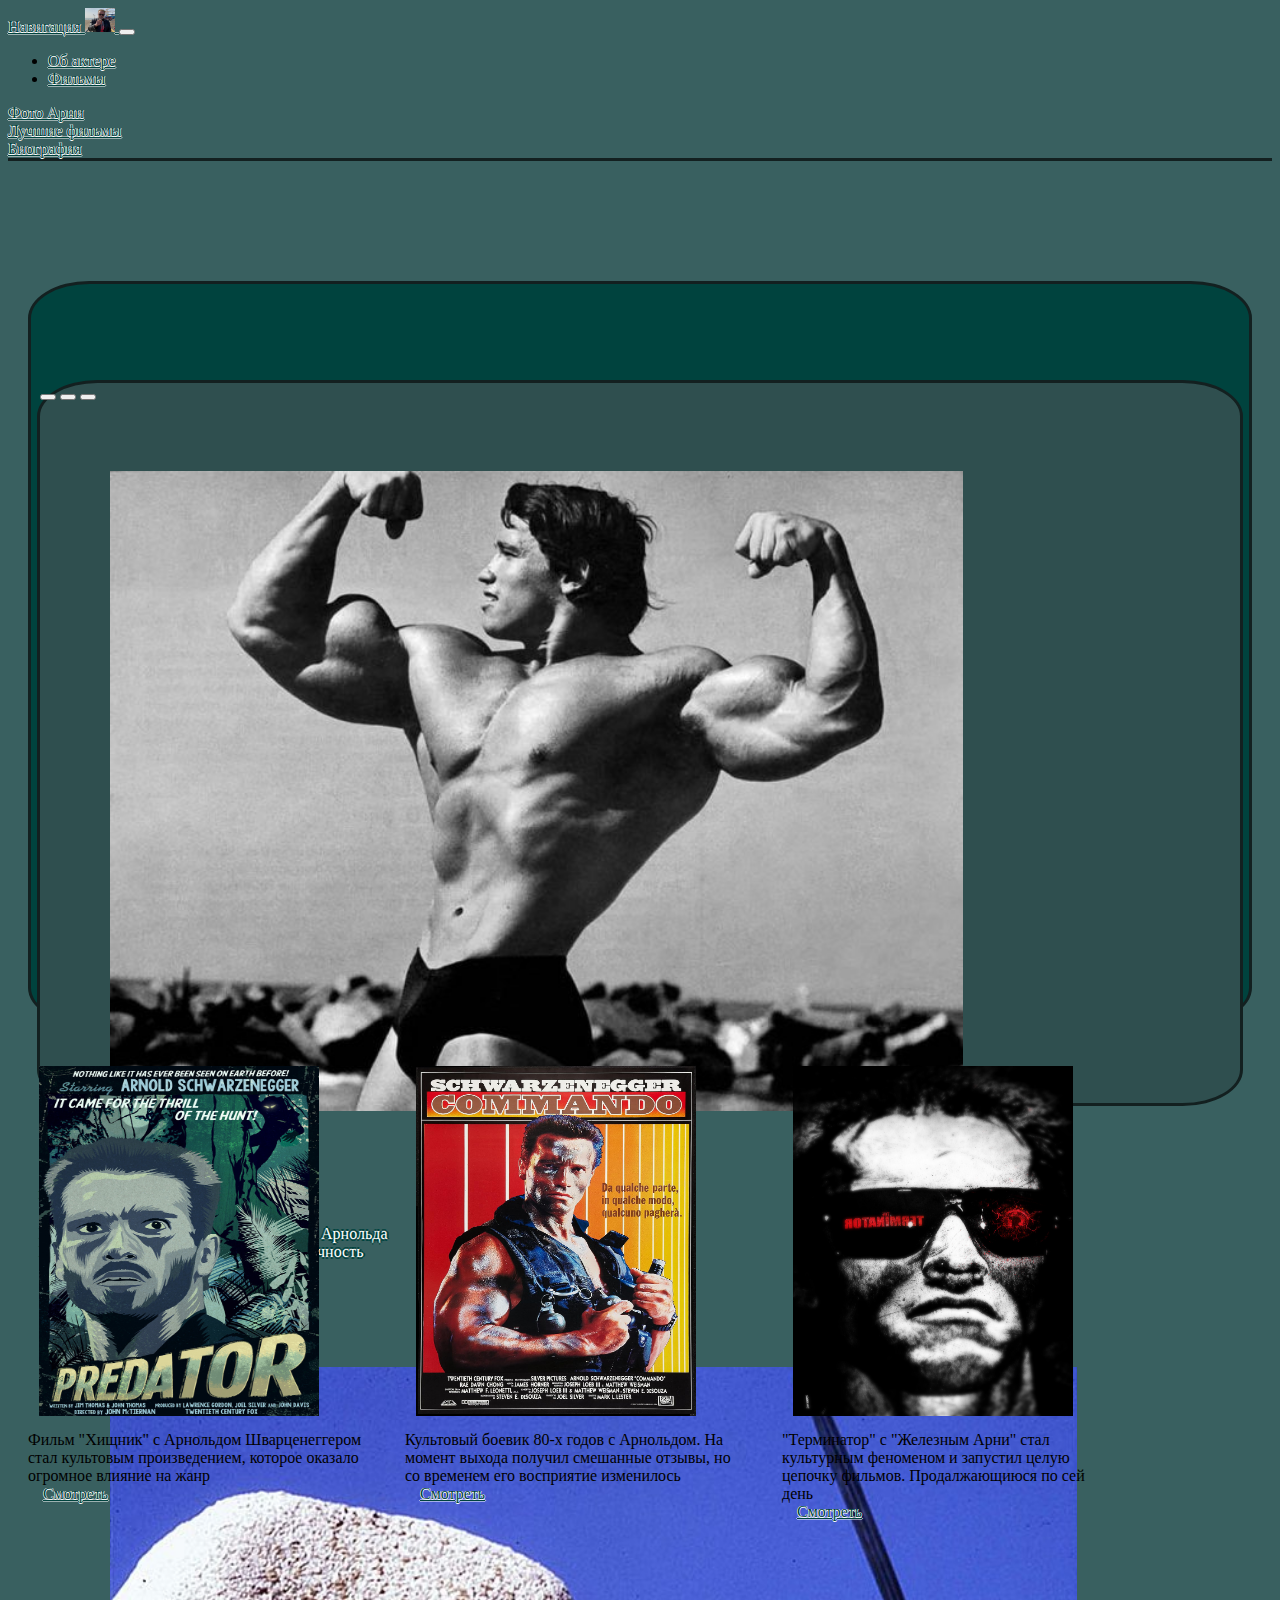
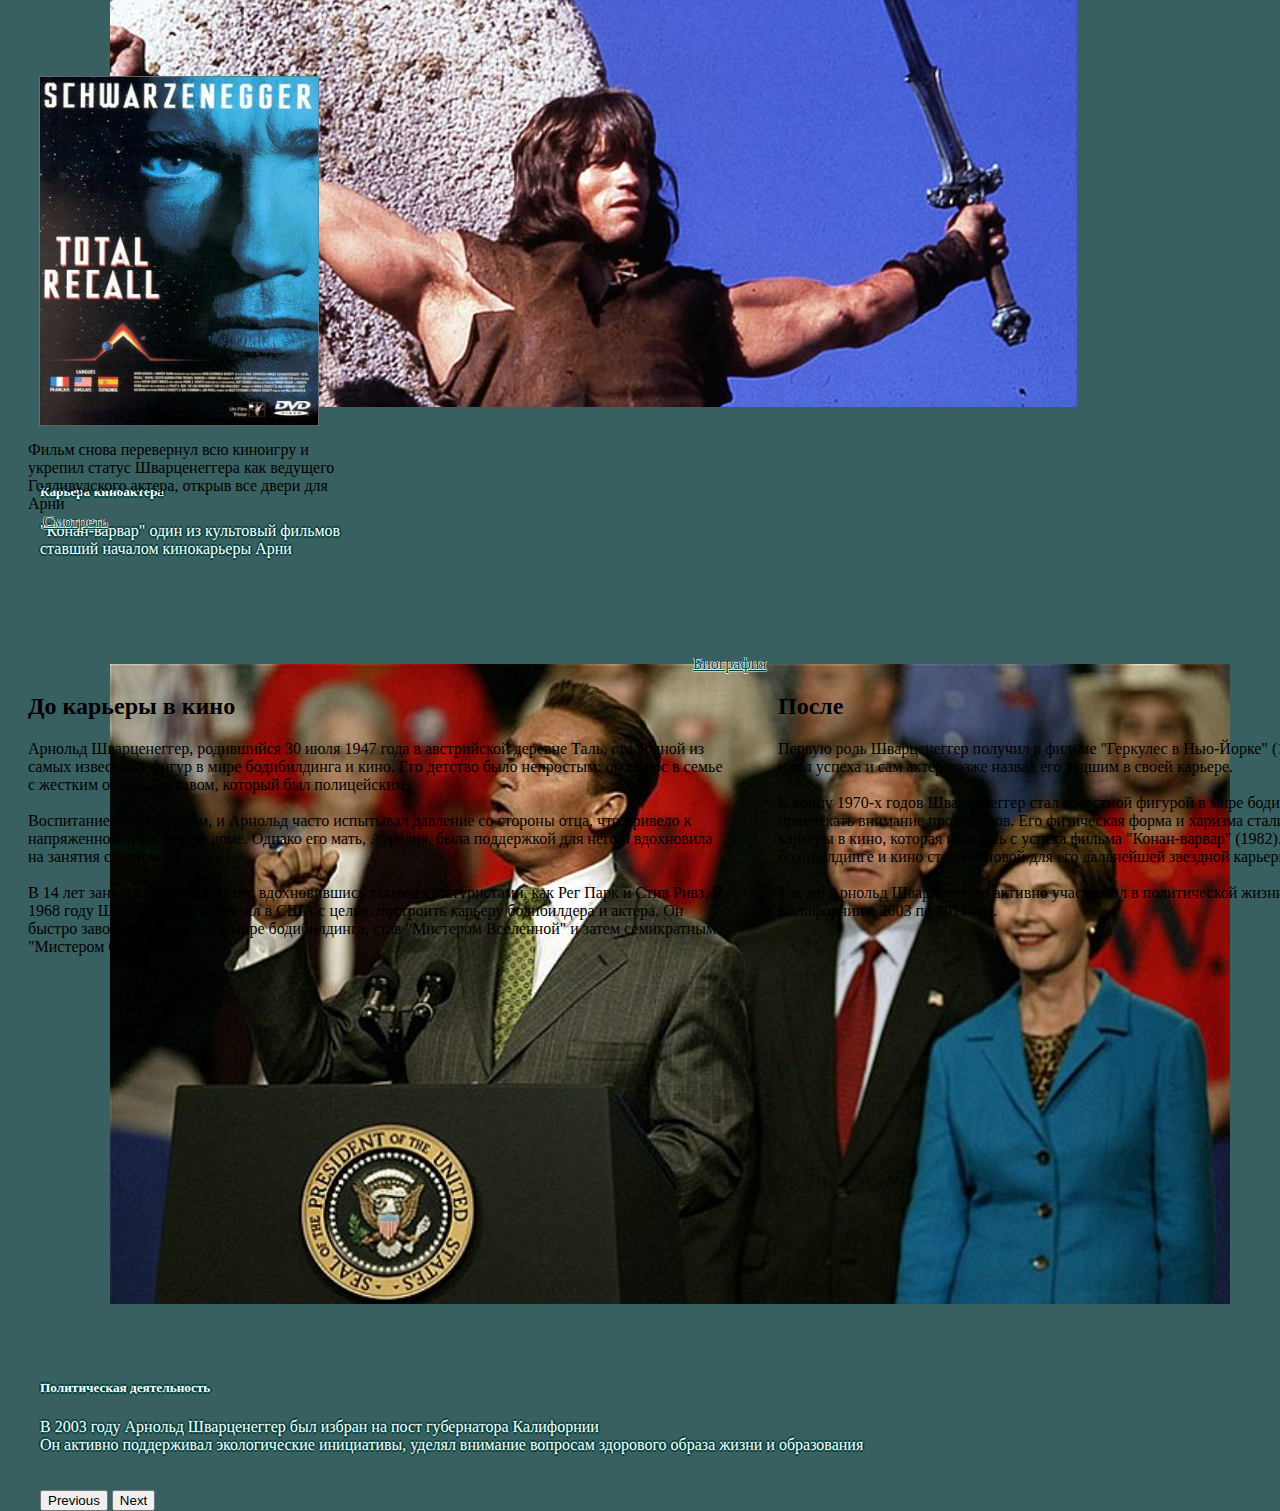
<file: index.html>
<!DOCTYPE html>
<html>
    <meta charset="utf-8">
    <head>	
        <link rel="stylesheet" href="style/actor.css">
        <link href="https://cdn.jsdelivr.net/npm/bootstrap@5.0.0-beta3/dist/css/bootstrap.min.css" 
            rel="stylesheet" 
            integrity="sha384-eOJMYsd53ii+scO/bJGFsiCZc+5NDVN2yr8+0RDqr0Ql0h+rP48ckxlpbzKgwra6" 
            crossorigin="anonymous"	
         >
        <script src="https://cdn.jsdelivr.net/npm/bootstrap@5.0.0-beta3/dist/js/bootstrap.bundle.min.js" 
            integrity="sha384-JEW9xMcG8R+pH31jmWH6WWP0WintQrMb4s7ZOdauHnUtxwoG2vI5DkLtS3qm9Ekf" 
            crossorigin="anonymous">
        </script>
    </head>
    <body data-bs-spy="scroll" data-bs-target=".navnar" class="main">
          <nav class="navbar navbar-expand-lg fixed-top  bg-#2F4F4F">
            <a class="navbar-brand" href="images/fixcat.jpg">Навигация
                <img src="images/iron_Arniy.jpeg" alt="" width="30" height="24">
            </a>
            <button class="navbar-toggler" type="button" data-toggle="collapse" data-target="#navbarNav" aria-controls="navbarNav" aria-expanded="false" aria-label="Toggle navigation">
              <span class="navbar-toggler-icon"></span>
            </button>
            <div class="collapse navbar-collapse" id="navbarNav">
              <ul class="navbar-nav">
                <li class="nav-item active">
                  <a class="nav-link" href="index.html">Об актере</a>
                </li>
                <li class="nav-item">
                  <a class="nav-link" href="film.html">Фильмы</a>
                </li>
              </ul>
            </div>
            <li class="nav-item">
                <a class="nav-link" href="#section1">Фото Арни</a>
              </li>
              <li class="nav-item">
                <a class="nav-link" href="#section2">Лучшие фильмы</a>
              </li>
              <li class="nav-item">
                <a class="nav-link" href="#section3">Биография</a>
              </li>
          </nav>
          
          <div class="container" id="section1">
            <div id="carouselExampleCaptions" class="carousel slide" data-bs-ride="carousel">
                <div class="carousel-indicators">
                <button type="button" data-bs-target="#carouselExampleCaptions" data-bs-slide-to="0" class="active" aria-current="true" aria-label="Slide 1"></button>
                <button type="button" data-bs-target="#carouselExampleCaptions" data-bs-slide-to="1" aria-label="Slide 2"></button>
                <button type="button" data-bs-target="#carouselExampleCaptions" data-bs-slide-to="2" aria-label="Slide 3"></button>
                </div>
                <div class="carousel-inner">
                <div class="carousel-item active">
                    <img src="images/Arni1.2.jpg" class="d-block w-100" alt="...">
                    <div class="carousel-caption d-none d-md-block">
                    <h5>Бодибилдинг</h5>
                    <p>Бодибилдинг неотъемлемая часть жизни Арнольда<br>
                    Именно он формировал его карьеру и личность</p>
                    </div>
                </div>
                <div class="carousel-item">
                    <img src="images/Arni1.jpg" class="d-block w-100" alt="...">
                    <div class="carousel-caption d-none d-md-block">
                    <h5>Карьера киноактера</h5>
                    <p>"Конан-варвар" один из культовый фильмов<br>
                    ставший началом кинокарьеры Арни</p>
                    </div>
                </div>
                <div class="carousel-item">
                    <img src="images/Arni2.jpg" class="d-block w-100" alt="...">
                    <div class="carousel-caption d-none d-md-block">
                    <h5>Политическая деятельность</h5>
                    <p>В 2003 году Арнольд Шварценеггер был избран на пост губернатора Калифорнии<br>
                        Он активно поддерживал экологические инициативы, уделял внимание вопросам здорового образа жизни и образования
                        </p>
                    </div>
                </div>
                </div>
                <button class="carousel-control-prev" type="button" data-bs-target="#carouselExampleCaptions" data-bs-slide="prev">
                <span class="carousel-control-prev-icon" aria-hidden="true"></span>
                <span class="visually-hidden">Previous</span>
                </button>
                <button class="carousel-control-next" type="button" data-bs-target="#carouselExampleCaptions" data-bs-slide="next">
                <span class="carousel-control-next-icon" aria-hidden="true"></span>
                <span class="visually-hidden">Next</span>
                </button>
            </div>
        </div>
        <div class="card-container" id="section2">
            <div class="card">
                <div class="card-body">
                    <img class="img-card" src="images/predator.jpg">
                    Фильм "Хищник" с Арнольдом Шварценеггером стал культовым произведением, которое оказало огромное влияние на жанр
                    <div class="text-center">
                        <a class="btn btn-primary" href="https://www.kinopoisk.ru/film/6303/" role="button">Смотреть</a>

                    </div>
                </div>
            </div>

            <div class="card">
                <div class="card-body">
                    <img class="img-card" src="images/commando.jpg">
                    Культовый боевик 80-х годов с Арнольдом. На момент выхода получил смешанные отзывы, но со временем его восприятие изменилось
                    <div class="text-center">
                        <a class="btn btn-primary" href="https://www.kinopoisk.ru/film/2238/" role="button">Смотреть</a>
                    </div>
                </div>
            </div>

            <div class="card">
                <div class="card-body">
                    <img class="img-card" src="images/terminator.jpg">
                    "Терминатор" с "Железным Арни" стал культурным феноменом и запустил целую цепочку фильмов. Продалжающиюся по сей день
                    <div class="text-center">
                        <a class="btn btn-primary" href="https://www.kinopoisk.ru/film/507/" role="button">Смотреть</a>
                    </div>
                </div>
            </div>

            <div class="card">
                <div class="card-body">
                    <img class="img-card" src="images/total_recall.jpg">
                    Фильм снова перевернул всю киноигру и укрепил статус Шварценеггера как ведущего Голливудского актера, открыв все двери для Арни
                    <div class="text-center">
                        <a class="btn btn-primary" href="https://www.kinopoisk.ru/film/2443/" role="button">Смотреть</a>
                    </div>
                </div>
            </div>
        </div>


        <a class="btn btn-primary" data-bs-toggle="collapse" href="##" data-bs-target=".target" id="biograph">Биография</a>
        <div id="section3">
            <div class="collapse target" id="target-1">
                <div class="card card-body" id="card1">
                    <h2>До карьеры в кино</h2>
                    Арнольд Шварценеггер, родившийся 30 июля 1947 года в австрийской деревне Таль, стал одной из самых известных фигур в мире бодибилдинга и кино. 
                    Его детство было непростым: он вырос в семье с жестким отцом, Густавом, который был полицейским.<br><br>
                    Воспитание было строгим, и Арнольд часто испытывал давление со стороны отца, что привело к напряженной атмосфере в доме. 
                    Однако его мать, Аурелия, была поддержкой для него и вдохновила на занятия спортом<br><br>
                    В 14 лет занялся бодибилдингом, вдохновившись такими культуристами, как Рег Парк и Стив Ривз.
                    В 1968 году Шварценеггер переехал в США с целью построить карьеру бодибилдера и актера.
                    Он быстро завоевал признание в мире бодибилдинга, став "Мистером Вселенной" и затем семикратным "Мистером Олимпия"
                </div>
            </div>
            <div class="collapse target" id="target-2">
                <div class="card card-body" id="card2">
                    <h2>После</h2>
                    Первую роль Шварценеггер получил в фильме "Геркулес в Нью-Йорке" (1970), однако этот фильм не имел успеха и сам актер позже назвал его худшим в своей карьере.<br><br>
                    К концу 1970-х годов Шварценеггер стал известной фигурой в мире бодибилдинга и начал привлекать внимание продюсеров.
                    Его физическая форма и харизма стали основой для будущей карьеры в кино, которая началась с успеха фильма "Конан-варвар" (1982).
                    Эти ранние достижения в бодибилдинге и кино стали основой для его дальнейшей звездной карьеры.<br><br>
                    Так же Арнольд Шварценеггер активно участвовал в политической жизни, став 38-м губернатором Калифорнии с 2003 по 2011 год.
                </div>
            </div>
        </div>

        

    </body>
</html>
</file>
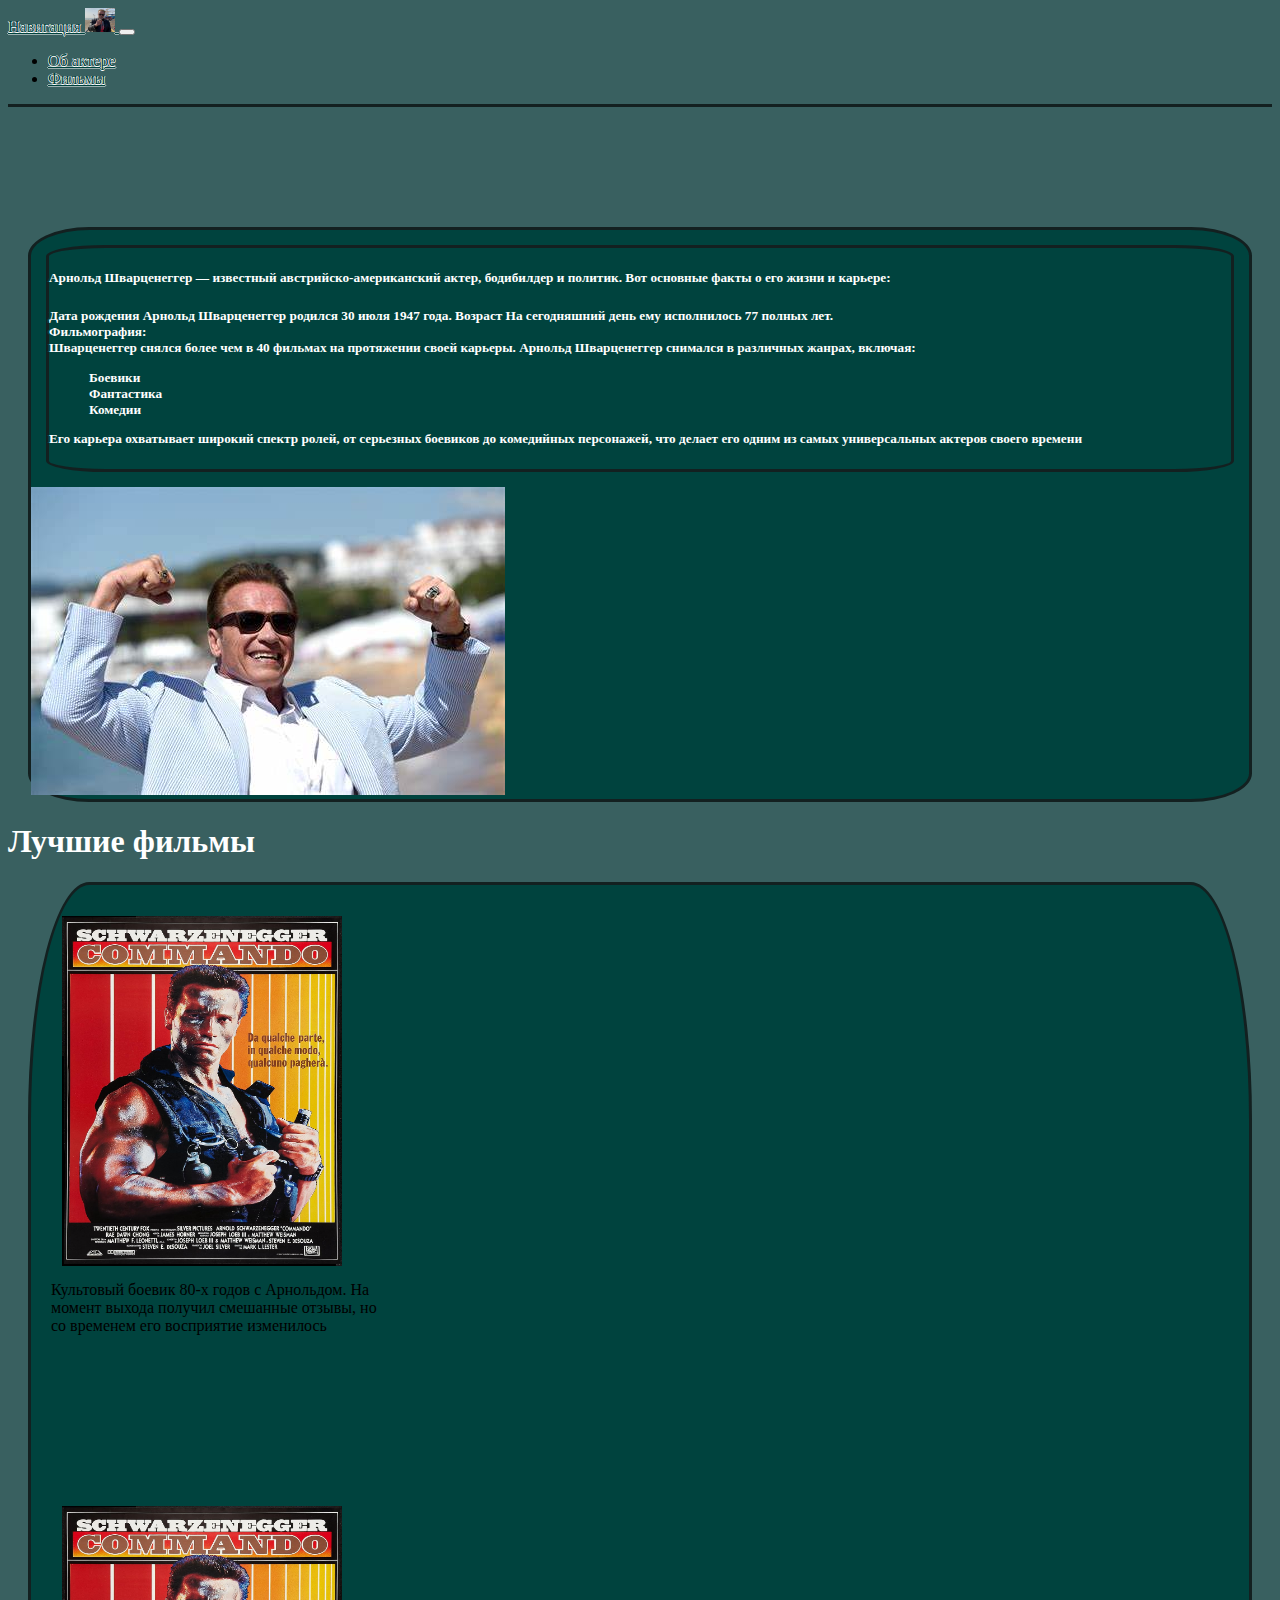
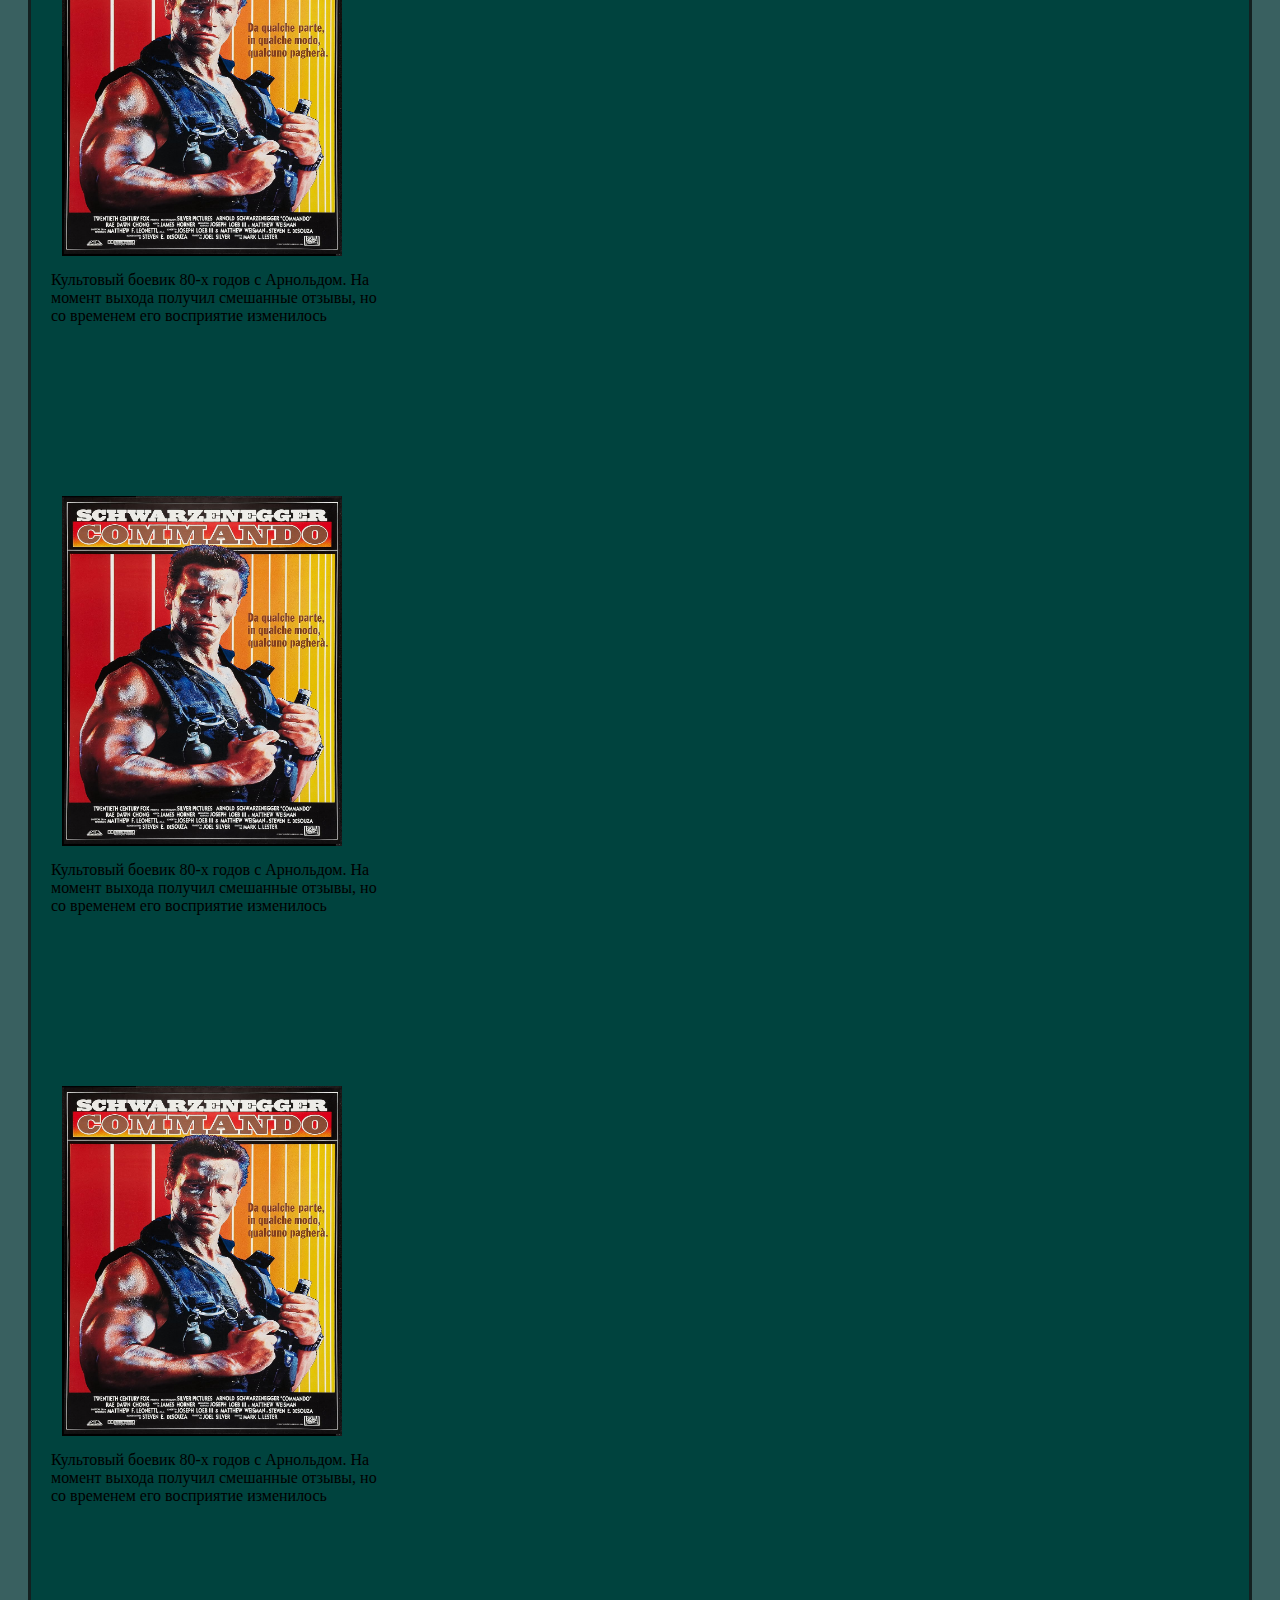
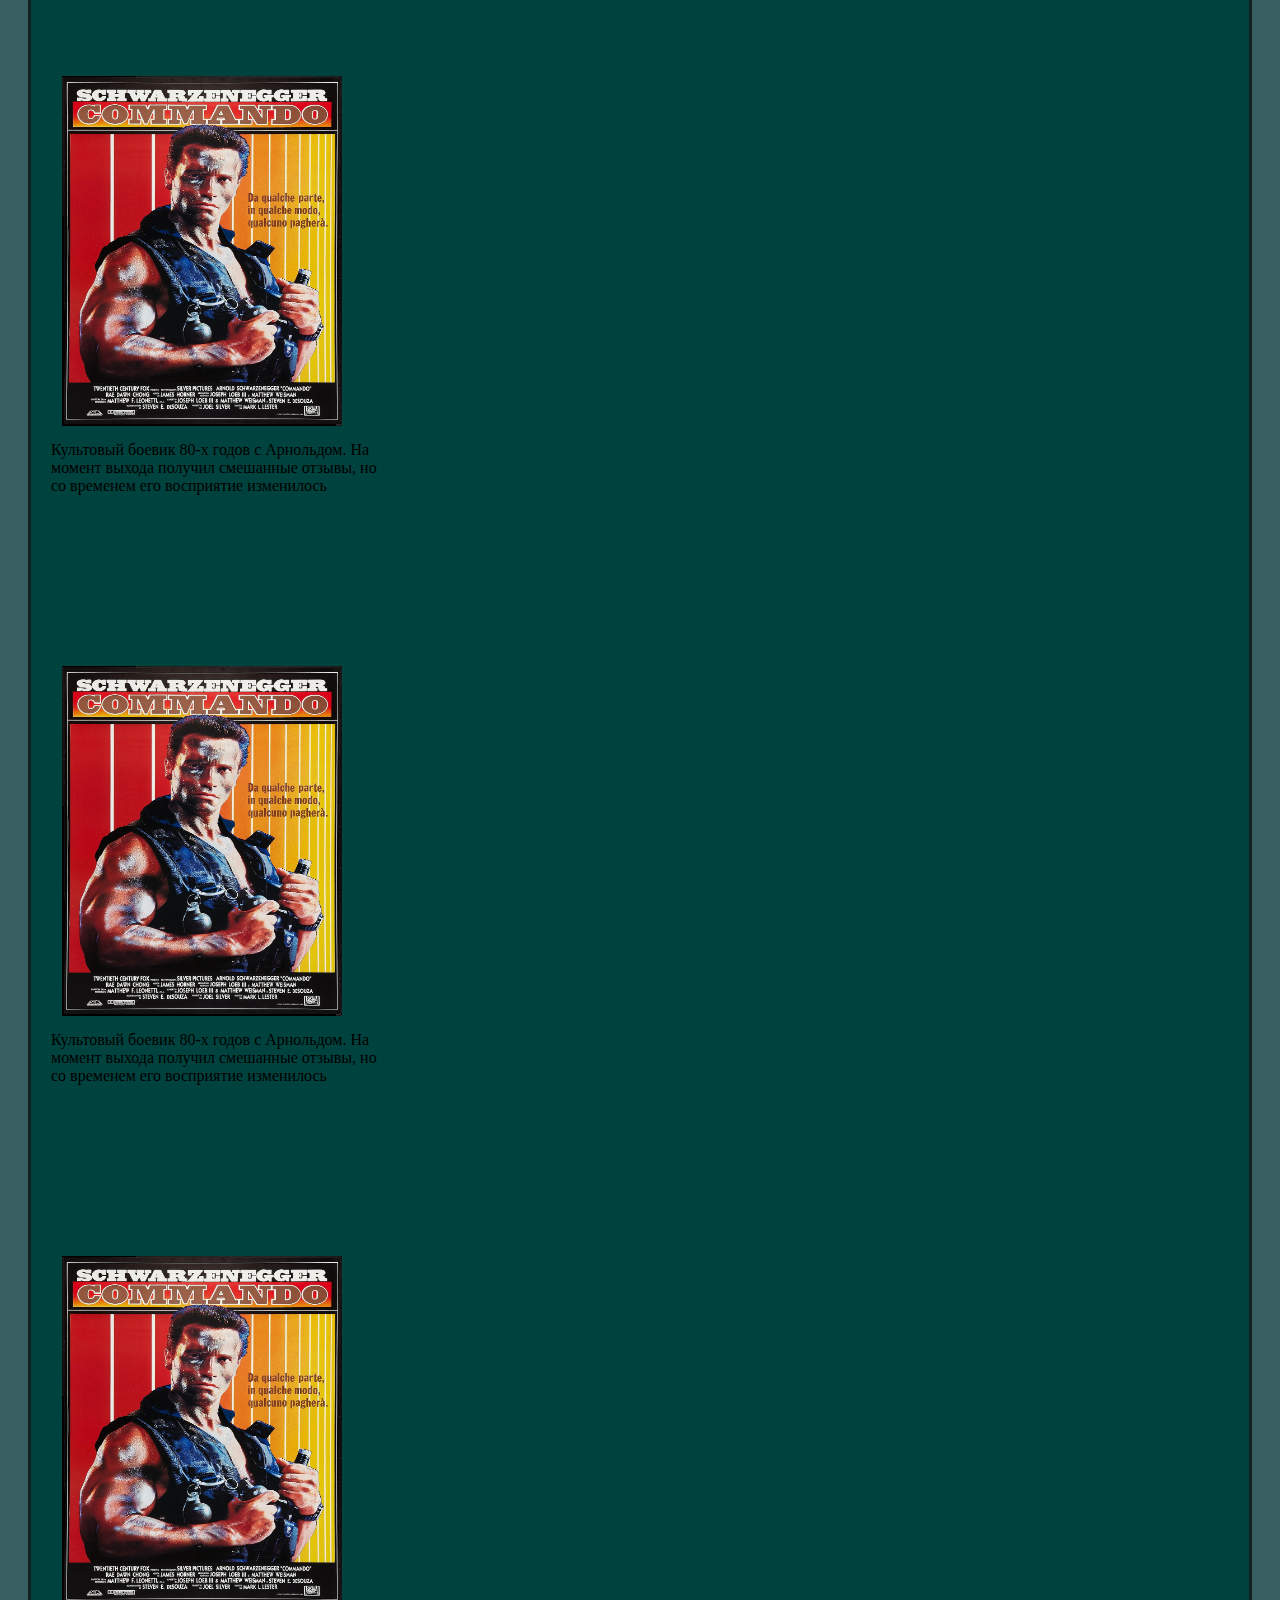
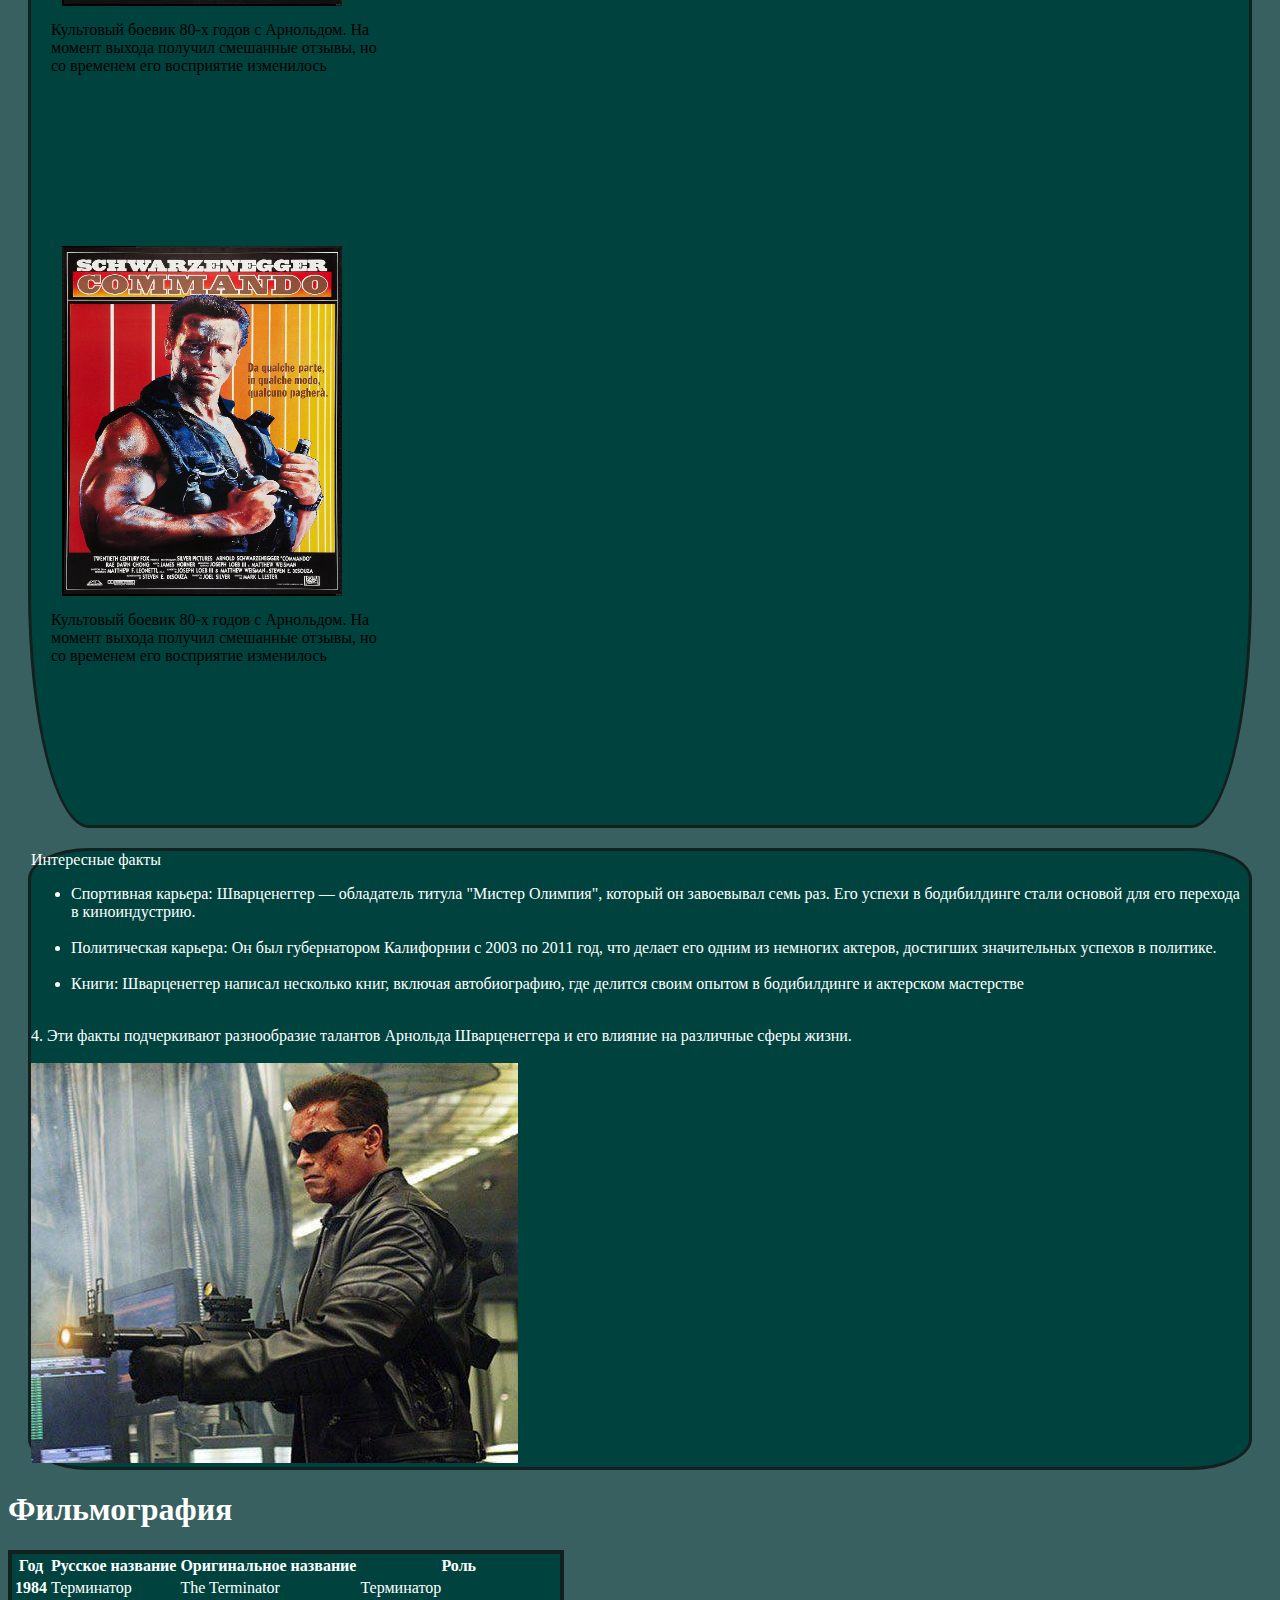
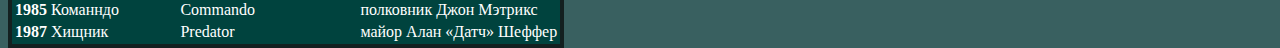
<file: film.html>
<!DOCTYPE html>
<html>
  <meta charset="utf-8">
  <head>	
      <link rel="stylesheet" href="style/actor.css">
      <link href="https://cdn.jsdelivr.net/npm/bootstrap@5.0.0-beta3/dist/css/bootstrap.min.css" 
          rel="stylesheet" 
          integrity="sha384-eOJMYsd53ii+scO/bJGFsiCZc+5NDVN2yr8+0RDqr0Ql0h+rP48ckxlpbzKgwra6" 
          crossorigin="anonymous"	
       >
      <script src="https://cdn.jsdelivr.net/npm/bootstrap@5.0.0-beta3/dist/js/bootstrap.bundle.min.js" 
          integrity="sha384-JEW9xMcG8R+pH31jmWH6WWP0WintQrMb4s7ZOdauHnUtxwoG2vI5DkLtS3qm9Ekf" 
          crossorigin="anonymous">
      </script>
  </head>
  <body data-bs-spy="scroll" data-bs-target=".navnar" class="main">
        <nav class="navbar navbar-expand-lg fixed-top  bg-#2F4F4F">
          <a class="navbar-brand" href="images/fixcat.jpg">Навигация
              <img src="images/iron_Arniy.jpeg" alt="" width="30" height="24">
          </a>
          <button class="navbar-toggler" type="button" data-toggle="collapse" data-target="#navbarNav" aria-controls="navbarNav" aria-expanded="false" aria-label="Toggle navigation">
            <span class="navbar-toggler-icon"></span>
          </button>
          <div class="collapse navbar-collapse" id="navbarNav">
            <ul class="navbar-nav">
              <li class="nav-item active">
                <a class="nav-link" href="index.html">Об актере</a>
              </li>
              <li class="nav-item">
                <a class="nav-link" href="film.html">Фильмы</a>
              </li>
            </ul>
          </div>
        </nav>
    <div class="container">  
      <div class="row">
        <div class="col-lg-5 col-mg-6 col-sm-8 col-xs-12" id="col-bold">
          <h5>Арнольд Шварценеггер — известный австрийско-американский актер, бодибилдер и политик. Вот основные факты о его жизни и карьере:<h5>
          Дата рождения
          Арнольд Шварценеггер родился 30 июля 1947 года.
          Возраст
          На сегодняшний день ему исполнилось 77 полных лет.<br>
          Фильмография:<br>
          Шварценеггер снялся более чем в 40 фильмах на протяжении своей карьеры.
          Арнольд Шварценеггер снимался в различных жанрах, включая:<br>
          <ul>
          Боевики<br>
          Фантастика<br>
          Комедии<br>
          </ul>
          Его карьера охватывает широкий спектр ролей, от серьезных боевиков до комедийных персонажей, что делает его одним из самых универсальных актеров своего времени
        </div>
        <div class="col-lg-4 col-mg-5 col-sm-7 col-xs-12" id="col-img">
          <div class="modal-dialog">
            <img src="images/arni on films.jpg">
          </div>
        </div>
      </div>
    </div>
    <div class="row" id="best-films">
      <div class="col">
        <h1>Лучшие фильмы</h1>
      </div>
    </div>
    <div class="container">
      <div class="row">
        <div class="col-lg-4 col-mg-6 col-sm-8 col-xs-12">
          <div class="card">
            <div class="card-body">
              <div class="modal-dialog custom-modal">
                  <img class="img-card" src="images/commando.jpg">
                  Культовый боевик 80-х годов с Арнольдом. На момент выхода получил смешанные отзывы, но со временем его восприятие изменилось
              </div>
            </div>
        </div>
        </div>
        <div class="col-lg-4 col-mg-6 col-sm-8 col-xs-12">
          <div class="card">
            <div class="card-body">
              <div class="modal-dialog custom-modal">
                  <img class="img-card" src="images/commando.jpg">
                  Культовый боевик 80-х годов с Арнольдом. На момент выхода получил смешанные отзывы, но со временем его восприятие изменилось
              </div>
            </div>
        </div>
        </div>
        <div class="col-lg-4 col-mg-6 col-sm-8 col-xs-12">
          <div class="card">
            <div class="card-body">
              <div class="modal-dialog custom-modal">
                  <img class="img-card" src="images/commando.jpg">
                  Культовый боевик 80-х годов с Арнольдом. На момент выхода получил смешанные отзывы, но со временем его восприятие изменилось
              </div>
            </div>
        </div>
        </div>
        <div class="col-lg-4 col-mg-6 col-sm-8 col-xs-12">
          <div class="card">
            <div class="card-body">
              <div class="modal-dialog custom-modal">
                  <img class="img-card" src="images/commando.jpg">
                  Культовый боевик 80-х годов с Арнольдом. На момент выхода получил смешанные отзывы, но со временем его восприятие изменилось
              </div>
            </div>
        </div>
        </div>
        <div class="col-lg-4 col-mg-6 col-sm-8 col-xs-12">
          <div class="card">
            <div class="card-body">
              <div class="modal-dialog custom-modal">
                  <img class="img-card" src="images/commando.jpg">
                  Культовый боевик 80-х годов с Арнольдом. На момент выхода получил смешанные отзывы, но со временем его восприятие изменилось
              </div>
            </div>
        </div>
        </div>
        <div class="col-lg-4 col-mg-6 col-sm-8 col-xs-12">
          <div class="card">
            <div class="card-body">
              <div class="modal-dialog custom-modal">
                  <img class="img-card" src="images/commando.jpg">
                  Культовый боевик 80-х годов с Арнольдом. На момент выхода получил смешанные отзывы, но со временем его восприятие изменилось
              </div>
            </div>
        </div>
        </div>
        <div class="col-lg-4 col-mg-6 col-sm-8 col-xs-12">
          <div class="card">
            <div class="card-body">
              <div class="modal-dialog custom-modal">
                  <img class="img-card" src="images/commando.jpg">
                  Культовый боевик 80-х годов с Арнольдом. На момент выхода получил смешанные отзывы, но со временем его восприятие изменилось
              </div>
            </div>
        </div>
        </div>
        <div class="col-lg-4 col-mg-6 col-sm-8 col-xs-12">
          <div class="card">
            <div class="card-body">
              <div class="modal-dialog custom-modal">
                  <img class="img-card" src="images/commando.jpg">
                  Культовый боевик 80-х годов с Арнольдом. На момент выхода получил смешанные отзывы, но со временем его восприятие изменилось
              </div>
            </div>
        </div>
        </div>
      </div>
    </div>

    <div class="container">
      <div class="row">
        <div class="col" id="info-col">
          Интересные факты
          <ul>
            <li>Спортивная карьера: Шварценеггер — обладатель титула "Мистер Олимпия", который он завоевывал семь раз. Его успехи в бодибилдинге стали основой для его перехода в киноиндустрию.</li><br>
          <li>Политическая карьера: Он был губернатором Калифорнии с 2003 по 2011 год, что делает его одним из немногих актеров, достигших значительных успехов в политике.</li><br>
          <li>Книги: Шварценеггер написал несколько книг, включая автобиографию, где делится своим опытом в бодибилдинге и актерском мастерстве</li><br></ul>4.
Эти факты подчеркивают разнообразие талантов Арнольда Шварценеггера и его влияние на различные сферы жизни.<br><br>
        </div>
        <div class="col-lg-3 col-mg-4 col-sm-6 col-xs-12">
          <div class="modal-dialog custom-modal">
            <img src="images/arni terminator.jpg" class="img-fluid d-none d-md-block" alt="Responsive image">
          </div>
        </div>
      </div>
    </div> 

    <div class="row" id="filmology">
      <div class="col">
        <h1>Фильмография</h1>
      </div>
    </div>
    <table class="table table-bordered table-custom">
      <thead>
        <tr>
          <th scope="col-lg-3 col-mg-4 col-sm-6 col-xs-12">Год</th>
          <th scope="col-lg-3 col-mg-4 col-sm-6 col-xs-12">Русское название</th>
          <th scope="col-lg-3 col-mg-4 col-sm-6 col-xs-12">Оригинальное название</th>
          <th scope="col-lg-3 col-mg-4 col-sm-6 col-xs-12">Роль</th>
        </tr>
      </thead>
      <tbody>
        <tr>
          <th scope="row-lg-3 row-mg-4 row-sm-6 row-xs-12">1984</th>
          <td>Терминатор</td>
          <td>The Terminator</td>
          <td>Терминатор</td>
        </tr>
        <tr>
          <th scope="row-lg-3 row-mg-4 row-sm-6 row-xs-12">1985</th>
          <td>Команндо</td>
          <td>Commando</td>
          <td>полковник Джон Мэтрикс</td>
        </tr>
        <tr>
          <th scope="row-lg-3 row-mg-4 row-sm-6 row-xs-12">1987</th>
          <td>Хищник</td>
          <td>Predator</td>
          <td>майор Алан «Датч» Шеффер</td>
        </tr>
      </tbody>
    </table>
    
    </body>
</html>
</file>
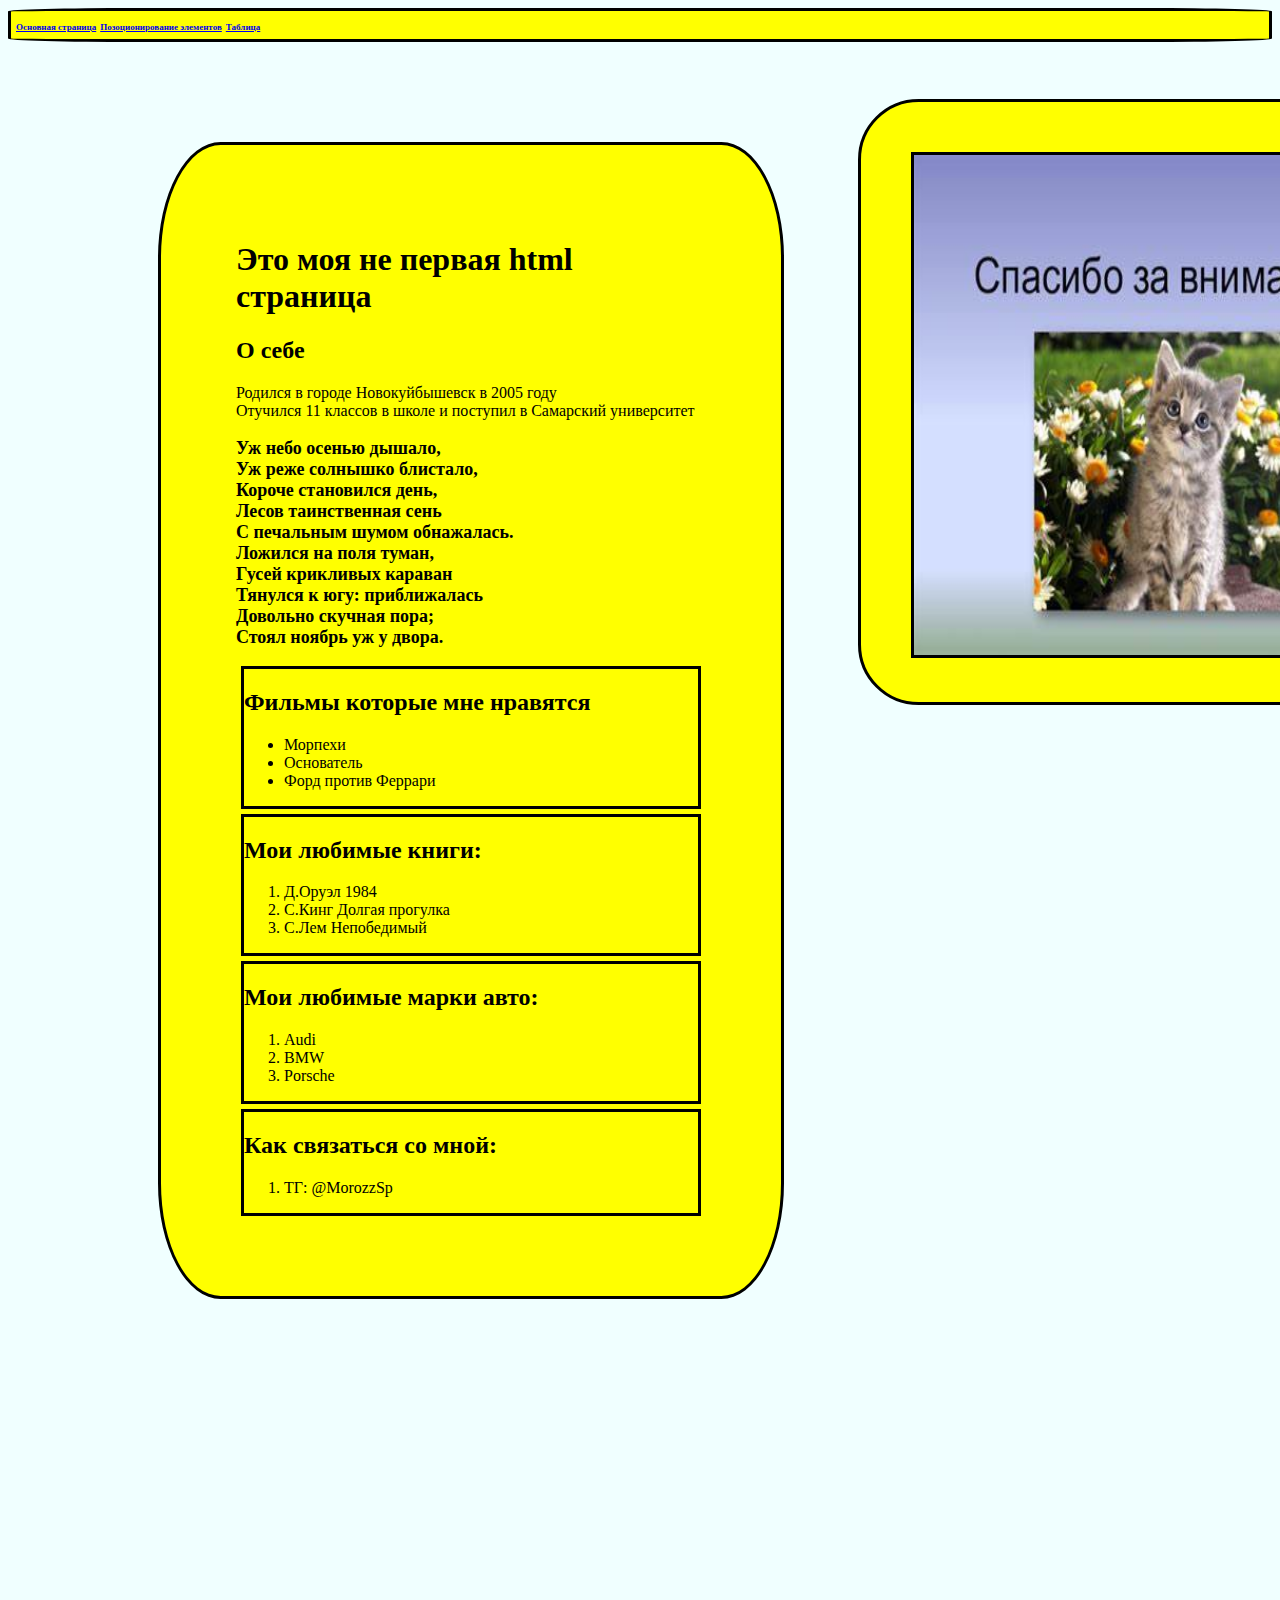
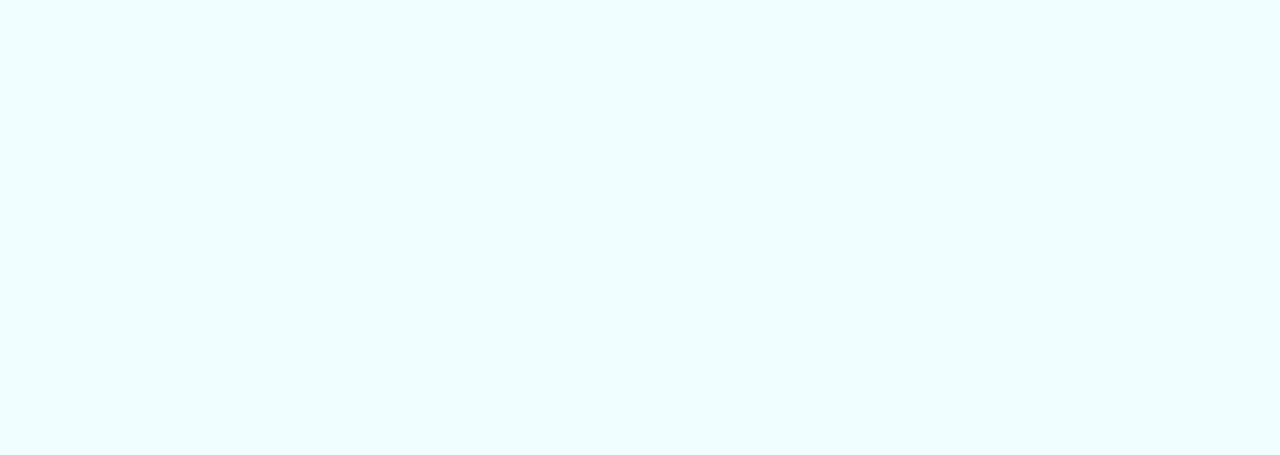
<file: not_index.html>
<!DOCTYPE html>
<html>
    <meta charset="utf-8">
    <head>
        <link rel="stylesheet" href="style/style.css">
        <title>Первая лабораторная работа</title>
    </head>


    <body>
        <div class="header">
            <a href="index.html" class="link">Основная страница</a>
            <a href="page2.html" class="link">Позоционирование элементов</a>
            <a href="table.html" class="link">Таблица</a>
        </div>
        <div class="content">
            <div class="content-left">
                <h1>Это моя не первая html страница</h1>
                <h2>О себе</h2>
                <p>Родился в городе Новокуйбышевск в 2005 году<br>
                    Отучился 11 классов в школе и поступил в Самарский университет<br>
                </p>

                <p class="poem">
                    Уж небо осенью дышало,<br>
                    Уж реже солнышко блистало,<br>
                    Короче становился день,<br>
                    Лесов таинственная сень<br>
                    С печальным шумом обнажалась.<br>
                    Ложился на поля туман,<br>
                    Гусей крикливых караван<br>
                    Тянулся к югу: приближалась<br>
                    Довольно скучная пора;<br>
                    Стоял ноябрь уж у двора.<br>
                </p>
                <div class="block">
                    <h2>
                        Фильмы которые мне нравятся
                    </h2>
                    <ul>
                        <li>Морпехи</li>
                        <li>Основатель</li>
                        <li>Форд против Феррари </li>
                    </ul>
                </div>

                <div class="block">
                    <h2>
                        Мои любимые книги:
                    </h2>
                    <ol>
                        <li>Д.Оруэл 1984</li>
                        <li>С.Кинг Долгая прогулка</li>
                        <li>С.Лем Непобедимый</li>
                    </ol>
                </div>

                <div class="block">
                    <h2>
                        Мои любимые марки авто:
                    </h2>
                    <ol>
                        <li>Audi</li>
                        <li>BMW</li>
                        <li>Porsche</li>
                    </ol>
                </div>

                <div class="block">
                    <h2>
                        Как связаться со мной:
                    </h2>
                    <ol>
                        <li>ТГ: @MorozzSp</li>
                    
                    </ol>
                </div>
            </div>


        <div class="content-right">
            <div id="imgCat">
                <img src="images/cat.jpg" height="500px" width="500px">
            </div>
        </div>
    </div>
    </body>
</html>
</file>
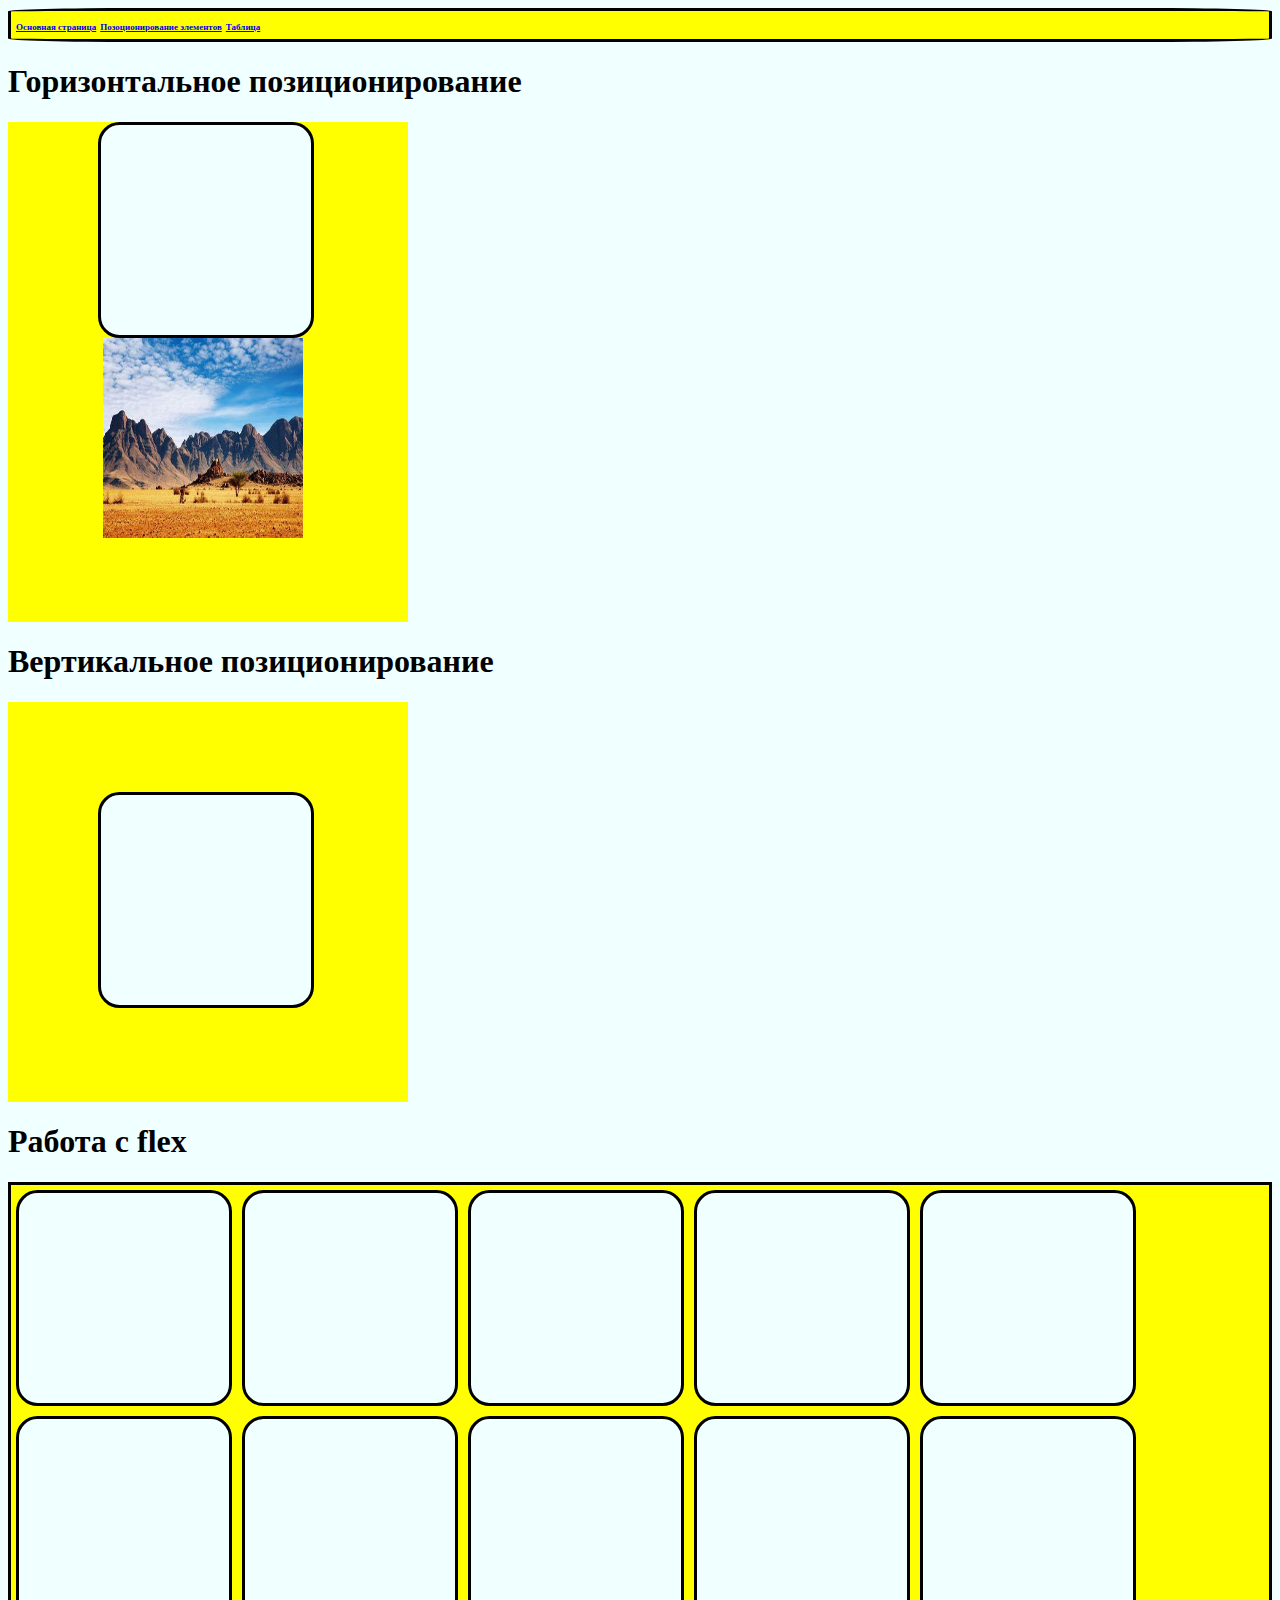
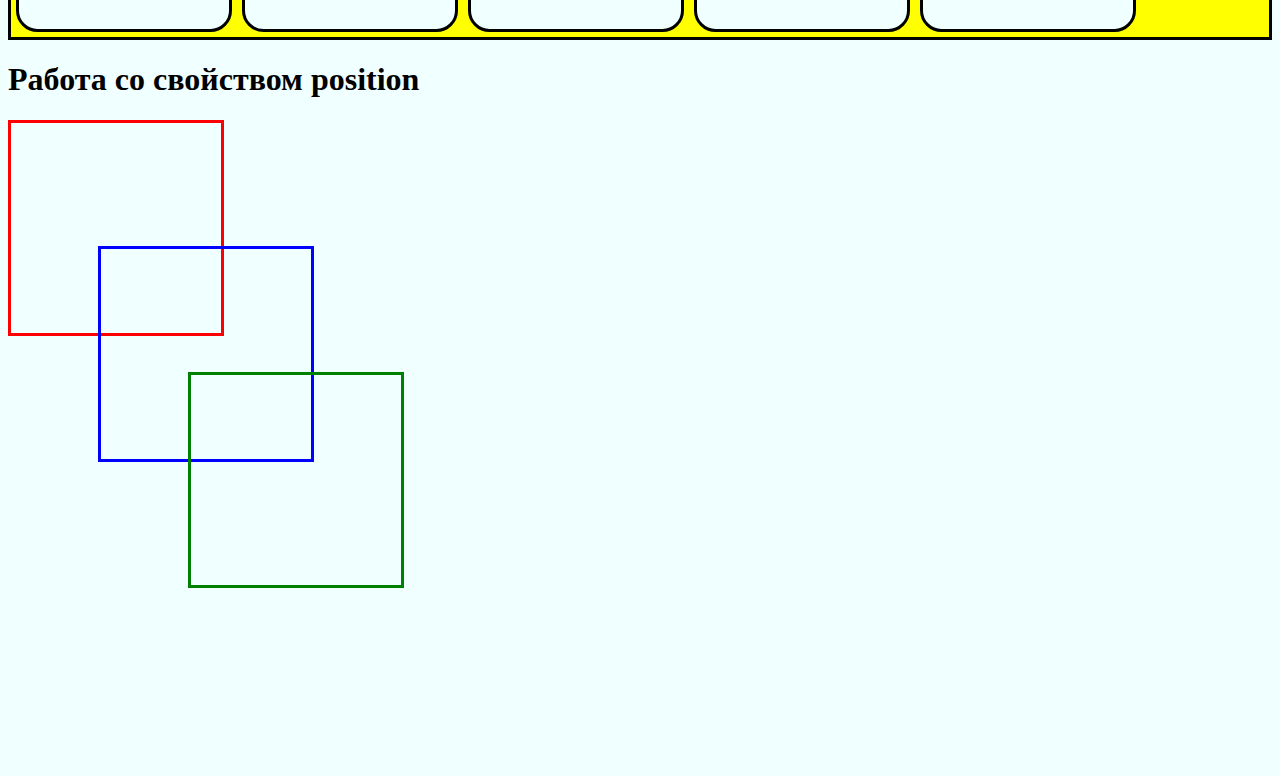
<file: page2.html>
<!DOCTYPE html>
<html>
    <meta charset="utf-8">
    <head>
        <link rel="stylesheet" href="style/style.css">
        <title>Вторая страница</title>
    </head>
    <body>
        <div class="header">
            <a href="index.html" class="link">Основная страница</a>
            <a href="page2.html" class="link">Позоционирование элементов</a>
            <a href="table.html" class="link">Таблица</a>
        </div>

        <h1>
            Горизонтальное позиционирование
        </h1>
        <div class="container">
            <div class="block1page2">

            </div>
            <img src="images/desert.jpg" height="200px" width="200px" id="desertimg">
        </div>
        <h1>Вертикальное позиционирование</h1>
        <div class="container-2">
            <div class="block2page2">
            </div>
        </div>
        <h1>Работа с flex</h1>
        <div class="container-3">
            <div class="block3page2"></div>
            <div class="block3page2"></div>
            <div class="block3page2"></div>
            <div class="block3page2"></div>
            <div class="block3page2"></div>
            <div class="block3page2"></div>
            <div class="block3page2"></div>
            <div class="block3page2"></div>
            <div class="block3page2"></div>
            <div class="block3page2"></div>
        </div>
        <h1>Работа со свойством position</h1>
        <div class="obj1"></div>
        <div class="obj2"></div>
        <div class="obj3"></div>
        <div class="fixcat">
            <img src="images/fixcat.jpg" height="100px" width="100px">
        </div>
    </body>
</html>
</file>
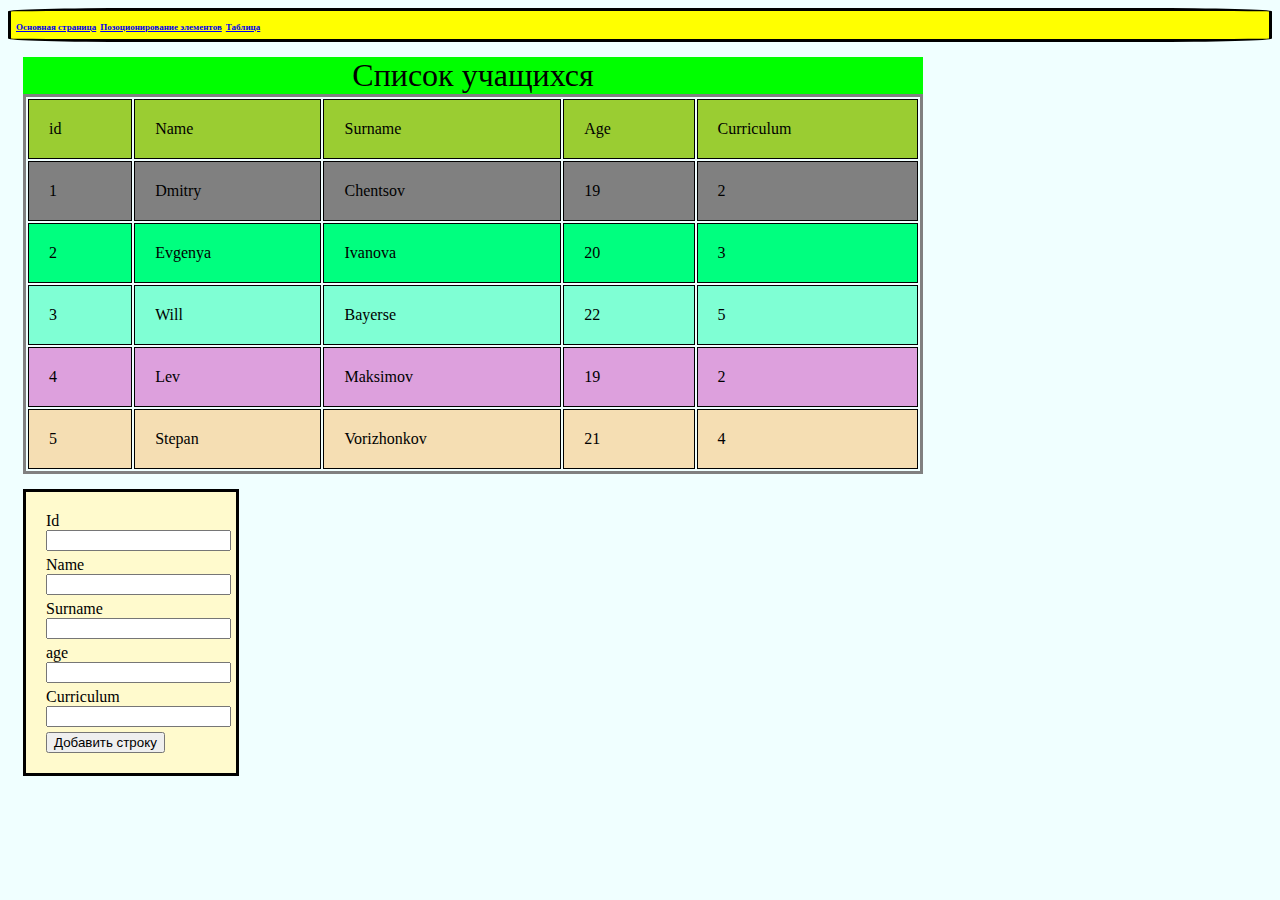
<file: table.html>
<!DOCTYPE html>
<html>
    <meta charset="utf-8">
    <head>
        <link rel="stylesheet" href="style/table.css">
        <title>Таблица</title>
    </head>
    <bode>
        <div class="header">
            <a href="index.html" class="link">Основная страница</a>
            <a href="page2.html" class="link">Позоционирование элементов</a>
            <a href="table.html" class="link">Таблица</a>
        </div>
        <table class="maintable">
            <caption class="tablable">
                Список учащихся
            </caption>
            <tr class="row-main">
              <td>id</td>
              <td>Name</td>
              <td>Surname</td>
              <td>Age</td>
              <td>Curriculum</td>
            </tr>
            <tr class="row-1">
              <td>1</td>
              <td>Dmitry</td>
              <td>Chentsov</td>
              <td>19</td>
              <td>2</td>
            </tr>
            <tr class="row-2">
              <td>2</td>
              <td>Evgenya</td>
              <td>Ivanova</td>
              <td>20</td>
              <td>3</td>
            </tr>
            <tr class="row-3">
              <td>3</td>
              <td>Will</td>
              <td>Bayerse</td>
              <td>22</td>
              <td>5</td>
            </tr>
            <tr class="row-4">
              <td>4</td>
              <td>Lev</td>
              <td>Maksimov</td>
              <td>19</td>
              <td>2</td>
            </tr>
            <tr class="row-5">
              <td>5</td>
              <td>Stepan</td>
              <td>Vorizhonkov</td>
              <td>21</td>
              <td>4</td>
            </tr>
          </table>
          <div class="form">
            <div class="field">
                Id<br>
                <input type="" name="id">
            </div>
            <div class="field">
                Name<br>
                <input type="text" name="name">
            </div>
            <div class="field">
                Surname<br>
                <input type="text" name="surname">
            </div>
            <div class="field">
                age<br>
                <input type="text" name="age">
            </div>
            <div class="field">
                Curriculum<br>
                <input type="text" name="curriculum">
            </div>
            <div class="button">
                <input type="submit" value="Добавить строку" name="addrow">
            </div>
          </div>
    </bode>
</html>
</file>
<file: style/actor.css>
.carousel {
    height: 720px !important;
    background-color: #2F4F4F;
    border: 3px solid #132020;
    border-radius: 5%;
    margin: 6px;
    position: relative;
    top:90px;

  }
  .carousel-inner img {
    height: 640px !important;
    
    margin: auto;
    padding: 70px;
  }

  .carousel-caption{
    transform: translateY(-20px);
  }

.main{
    background-color: #396060;
}

.navbar {
    border-bottom: 3px solid #132020;
}

h5{
    color: white;
    text-shadow: 
    -2px 0 0 #00433E, /* Тень влево */
    0 -2px 0 #00433E, /* Тень вверх */
    2px 0 0 #00433E, /* Тень вправо */
    0 2px 0 #00433E; /* Тень вниз */
}
p{
    color: white;
    text-shadow: 
    -2px 0 0 #00433E, /* Тень влево */
    0 -2px 0 #00433E, /* Тень вверх */
    2px 0 0 #00433E, /* Тень вправо */
    0 2px 0 #00433E; /* Тень вниз */
}

a{
    color: #00433E !important;
    text-shadow: 
    -0.5px 0 0 white, /* Тень влево */
    0 -0.5px 0 white, /* Тень вверх */
    0.5px 0 0 white, /* Тень вправо */
    0 0.5px 0 white !important; /* Тень вниз */
}

.card{
    width: 337px;
    height: 570px;
    margin: 20px;
}

.card-container{
    display:flex;
    flex-wrap: wrap;
    position: relative;
    top: 90px;
}

.img-card{
    width: 280px; 
    height: 350px;
    margin: 11px;
}

.btn-primary{
    margin: 15px;
}

#target-2{
    position: relative;
    bottom: 380px;
    left: 750px;
}

#card1{
    width: 700px !important;
    height: 360px !important;
    position: relative;
    top: 90px;
}

#card2{
    width: 700px !important;
    height: 360px !important;
    position: relative;
    top: 90px;
}

#biograph{
    position: relative;
    left: 670px;
    top: 90px;
}

.alert{
    position: relative;
    top: 300px;
}

.alert-text{
    position: relative;
    left: 650px;
}

.alert-subtext{
    position: relative;
    right: 50px;
}

.container{
    border: 3px solid #132020;
    border-radius: 5%;
    background-color: #00433E;
    position: relative;
    top: 100px;
    margin: 20px !important;
}



#col-bold{
    margin: 15px;
    border: 3px solid #132020;
    border-radius: 5%;
}

#col-img{
    margin: auto;
}

ul span{
    color: red !important;
}

#best-films{
    color: white;
    position: relative;
    top: 100px !important;

}

#info-col{
    color: white;
}

#filmology{
    color: white;
    position: relative;
    top: 100px !important;
}

.table{
    position: relative;
    top: 100px;
}

.table-custom{
    color: white !important;
    background-color: #00433E;
    border: 4px solid #132020 !important;
}
</file>
<file: style/style.css>
body{
    background-color: azure;
}

h1{
    font-size: xx-large;
}

.poem{
    font-size: large;
    font-weight: 900;
    font-family: URW Chancery L, cursive;

}

.note{
    color: red;
    position:relative;
    bottom: 500px;
}



.content-left {
    background: yellow;
    margin: 100px;
    padding: 75px;
    border-radius: 10%;
    width: 470px;
    border-style: solid;
    border-width: medium;
}

.content-right{
    position: relative;
    bottom: 1300px;
    left: 800px;
    border-radius: 10%;
    background-color: yellow;
    width: 600px;
    height: 600px;
    border-style: solid;
    border-width: medium;
}

.content {
    margin: 50px;
}

.block {
    border-style: solid;
    border-width: medium;
    margin: 5px;
}

#imgCat {
    position:relative;
    top: 50px;
    left: 50px;
    border-style:solid;
    width: 500px;
    height: 500px;
}

.header {
    background: yellow;
   
    padding: 5px;
    border-radius: 10%;
    border-style: solid;
    border-width: medium;
}


.link{
    font-size: xx-small;
    font-weight: 900;
    font-family: URW Chancery L, cursive;
}

.container{
    background: yellow;
    width: 400px;
    height: 500px;
}

.block1page2{
    background:azure;
    width: 200px;
    height: 200px;
    padding: 5px;
    border-radius: 10%;
    border-style: solid;
    border-width: medium;
    position:relative;

    left: 90px;
}

#desertimg{
    position:relative;

    left: 95px;
}

.container-2{
    background: yellow;
    width: 400px;
    height: 400px;
}

.block2page2{
    background:azure;
    width: 200px;
    height: 200px;
    padding: 5px;
    border-radius: 10%;
    border-style: solid;
    border-width: medium;
    position:relative;
    top: 90px;
    left: 90px;
}

.container-3{
    background: yellow;
    border-style: solid;
    border-width: medium;
    display:flex;
    flex-wrap: wrap;
}

.block3page2{
    background:azure;
    width: 200px;
    height: 200px;
    padding: 5px;
    border-radius: 10%;
    border-style: solid;
    border-width: medium;
    margin: 5px;
}

.obj1{
    width: 200px;
    height: 200px;
    padding: 5px;
    border-style: solid;
    border-width: medium;
    border-color: red;
}

.obj2{
    width: 200px;
    height: 200px;
    padding: 5px;
    border-style: solid;
    border-width: medium;
    border-color: blue;
    position:relative;
    bottom: 90px;
    left: 90px;
}

.obj3{
    width: 200px;
    height: 200px;
    padding: 5px;
    border-style: solid;
    border-width: medium;
    border-color: green;
    position:relative;
    bottom: 180px;
    left: 180px;
}

.fixcat{
    position: fixed;
    display:flex;
    flex-wrap: wrap-reverse;
    top: 860px;
    left: 1790px;
}
</file>
<file: style/table.css>
body{
    background-color: azure;
}

.header {
    background: yellow;
   
    padding: 5px;
    border-radius: 10%;
    border-style: solid;
    border-width: medium;
}


.link{
    font-size: xx-small;
    font-weight: 900;
    font-family: URW Chancery L, cursive;
}

.maintable{
    margin: 15px;
    border-style: solid;
    border-width: medium;
    width: 900px;

}

td, th {
    border: 1px solid black;
    text-align: left;
    padding: 20px;
  }

  .row-main{
    background: yellowgreen;
  }

  .row-1{
    background: gray;
  }

  .row-2{
    background: #00FF7F;
  }

  .row-3{
    background: #7FFFD4;
  }

  .row-4{
    background: #DDA0DD;
  }

  .row-5{
    background: #F5DEB3;
  }

  .tablable{
    background: #00FF00;
    font-size: xx-large;
  }

  .form{
    border-style: solid;
    border-width: medium;
    padding: 15px;
    margin: 15px;
    width: 180px;
    background: #FFFACD;
  }

  .field{
    margin: 5px;
  }

.button{
    margin: 5px;   
}
</file>
